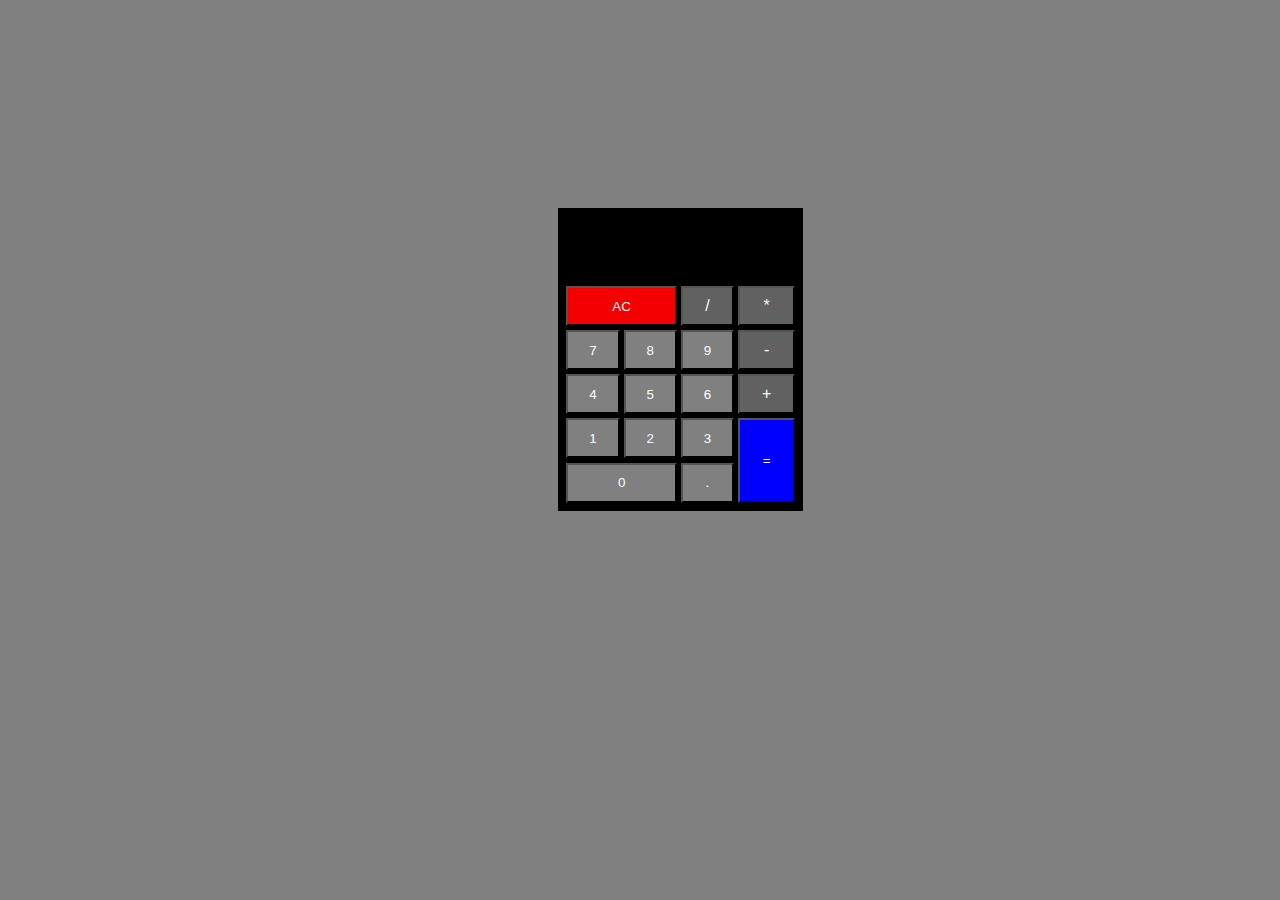
<file: Problem1/problem1.html>
<html>
  <head>
    <title>Calculator</title>
    <link rel="stylesheet" href="problem1.css">
  </head>
  <body>
    <div class="container">
      <table>
        <tr>
          <td colspan="4"><p id="resultText" class="screenTop"></p></td>
        </tr>
        <tr>
          <td colspan="4""><input type="text" id="result" class="screen"></td>
        </tr>
        <tr>
          <td colspan="2"><input type="button" value="AC" onclick="clearScreen()" class="clear"></td>
          <td><input type="button" value="/" onclick="display('/')" class="operator"></td>
          <td><input type="button" value="*" onclick="display('*')" class="operator"></td>
        </tr>
        <tr>
          <td><input type="button" value="7" onclick="display('7')" class="number"></td>
          <td><input type="button" value="8" onclick="display('8')" class="number"></td>
          <td><input type="button" value="9" onclick="display('9')" class="number"></td>
          <td><input type="button" value="-" onclick="display('-')" class="operator"></td>
        </tr>
        <tr>
          <td><input type="button" value="4" onclick="display('4')" class="number"></td>
          <td><input type="button" value="5" onclick="display('5')" class="number"></td>
          <td><input type="button" value="6" onclick="display('6')" class="number"></td>
          <td><input type="button" value="+" onclick="display('+')" class="operator"></td>
        </tr>
        <tr>
          <td><input type="button" value="1" onclick="display('1')" class="number"></td>
          <td><input type="button" value="2" onclick="display('2')" class="number"></td>
          <td><input type="button" value="3" onclick="display('3')" class="number"></td>
          <td rowspan="2"><input type="button" value="=" onclick="solve()" class="equalSign"></td>
        </tr>
        <tr>
          <td colspan="2"><input type="button" value="0" onclick="display('0')" class="number"></td>
          <td><input type="button" value="." onclick="display('.')" class="number"></td>
        </tr>
      </table>
    </div>

    <script src="problem1.js"></script>
    
  </body>
</html>
</file>
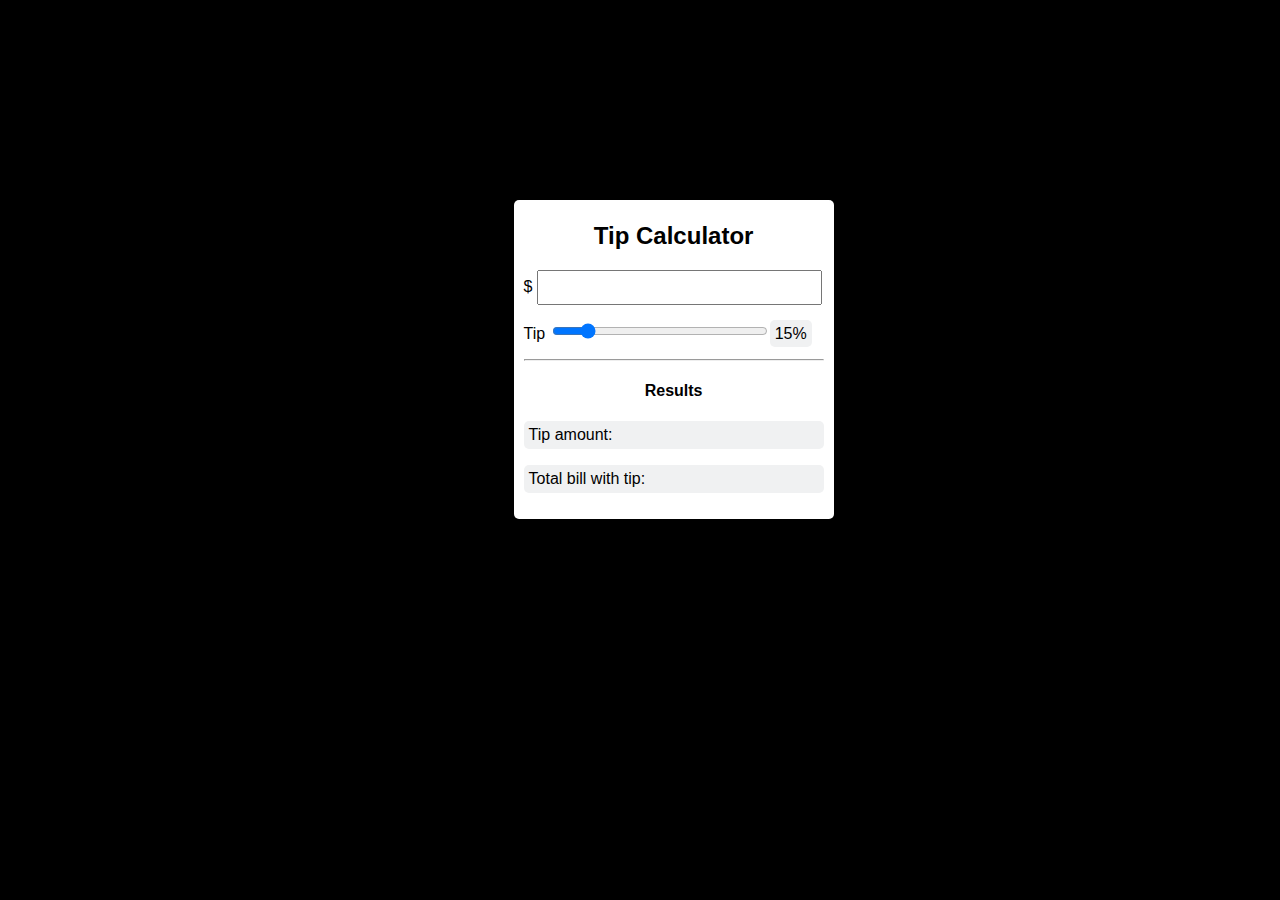
<file: Problem2/problem2.html>
<html>
  <head>
    <title>Tip Calculator</title>
    <link rel="stylesheet" href="problem2.css">
  </head>
  <body>
    <div>
      <h2>Tip Calculator</h2>
      <p> $ <input type="text" id="bill" onchange="calculateTip()"></p>
      <p>Tip <input type="range" min="1" max="100" value="15" id="tip" onchange="showtipValue(),calculateTip()"><span id="tipValue"></span></p>
      <hr>  
      <h4>Results</h4>
      <p id="tipAmount">Tip amount: </p>
      <p id="totalBill">Total bill with tip: </p>

      <script src="problem2.js"></script>
    </div>
  </body>
</html>
</file>
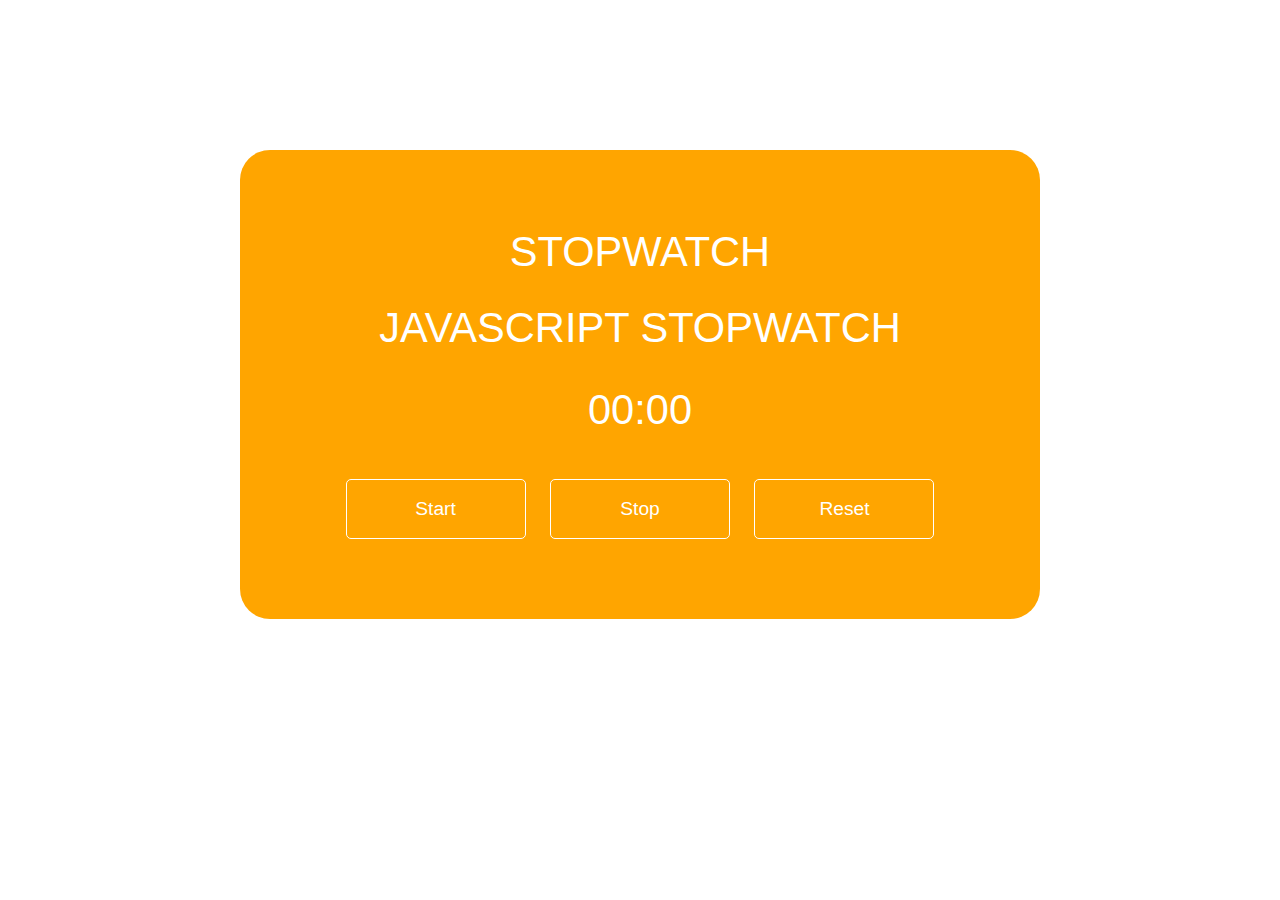
<file: Problem3/problem3.html>
<html>
  <head>
    <title>Stopwatch</title>
    <link rel="stylesheet" href="problem3.css">
  </head>
  <body>
    <div>
      <h1>STOPWATCH</h1>
      <h1>JAVASCRIPT STOPWATCH</h1>
      <h2><span id="sec">00</span>:<span id="ms">00</span></h2>
      <input type="button" id="start" value="Start">
      <input type="button" id="stop" value="Stop">
      <input type="button" id="reset" value="Reset">

      <script src="problem3.js"></script>
    </div>
  </body>
</html>
</file>
<file: Problem1/problem1.css>
body{
  background-color: grey;
}
.container{
  border: 5px solid black;
  background-color: black;
  box-shadow: 10px 10px 30px 0px white);
  position: absolute;
  margin: 200px 0 0 43%;
}
table{
  width: 100%;
}

.screenTop{
  background-color: black;
  color: orange;
  border: 1px solid black;
  text-align: right;
  height: 20px;
}
.screen{
  background-color: black;
  color: white;
  border: 1px solid black;
  text-align: right;
  font-size: medium;
  padding: 10px;
  margin: auto;
  margin-bottom; 10px;
  width: 100%;
}

.operator{
  background-color: #616161;
  color: white;
  curser: pointer;
  width: 100%;
  height: 40px;
  curser: pointer;
  font-size: medium;
}
.number{
  height: 40px;
  width: 100%;
  background-color: grey;
  color: white;
  curser: pointer;
}
.clear{
  height: 40px;
  width: 100%; 
  background-color: #f50000;
  color: white;
}
.equalSign{
  width: 100%;
  height: 85px;
  background-color: blue;
  color: white;
}

input[type="button"]:hover{
  curser: pointer;
  background-color: white;
  color: black;
}
input[type="button"]:active{
  background-color: beige;
  color: black;
}
</file>
<file: Problem2/problem2.css>
body{
  background-color: black;
}
div{
  background-color: white;
  font-family: Arial, Helvetica, sans-serif;
  width: 300px;
  padding: 2px 10px 10px 10px;
  margin: 200px 0px 0px 40%;
  border-radius: 5px;
}

h2,h4{
  text-align: center;
}

#bill{
  width: 95%;
  height: 35px;
}
#tip{
  width: 72%;
}

#tipValue, p:nth-of-type(3), p:nth-of-type(4){
  background-color: #F0F1F2;
  padding: 5px;
  border-radius: 5px;
}
</file>
<file: Problem3/problem3.css>
body{
  font-family: Arial, sans-serif;  
}
div{
  background-color: orange;
  color: white;
  text-align: center;
  margin: auto;
  margin-top: 150px;
  width: 800px;
  padding-top: 50px;
  padding-bottom: 70px;
  border-radius: 30px;
}
h1,h2{
  font-family: 'Roboto', sans-serif;
  font-weight: 100;
  font-size: 2.6em;
}

input[type="button"]{
  background-color: orange;
  color: white;
  curser: pointer;
  font-size: 1.2em;
  padding: 18px 10px;
  width: 180px;
  margin: 10px;
  outline: none;
  border: 1px solid white;
  border-radius: 5px;
}
input[type="button"]:hover{
  background-color: white;
    color: orange;
}
</file>
